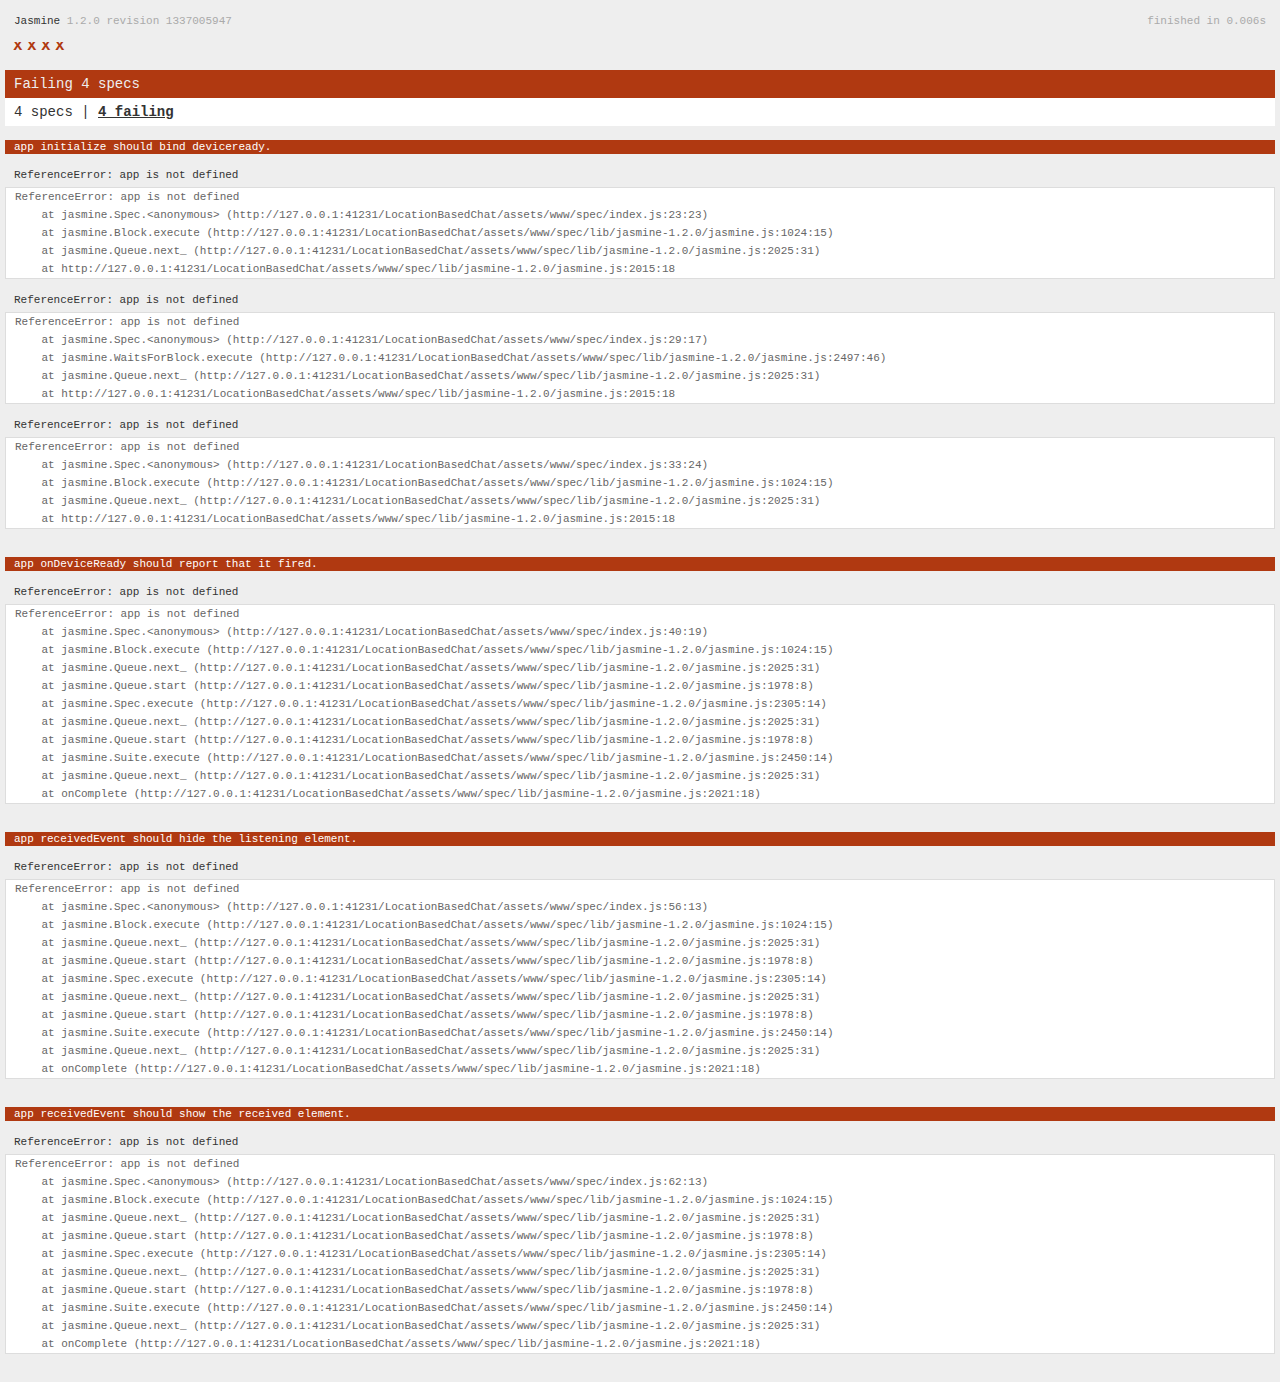
<file: LocationBasedChat/assets/www/spec.html>
<!DOCTYPE html>
<!--
    Licensed to the Apache Software Foundation (ASF) under one
    or more contributor license agreements.  See the NOTICE file
    distributed with this work for additional information
    regarding copyright ownership.  The ASF licenses this file
    to you under the Apache License, Version 2.0 (the
    "License"); you may not use this file except in compliance
    with the License.  You may obtain a copy of the License at

    http://www.apache.org/licenses/LICENSE-2.0

    Unless required by applicable law or agreed to in writing,
    software distributed under the License is distributed on an
    "AS IS" BASIS, WITHOUT WARRANTIES OR CONDITIONS OF ANY
     KIND, either express or implied.  See the License for the
    specific language governing permissions and limitations
    under the License.
-->
<html>
    <head>
        <title>Jasmine Spec Runner</title>

        <!-- jasmine source -->
        <link rel="shortcut icon" type="image/png" href="spec/lib/jasmine-1.2.0/jasmine_favicon.png">
        <link rel="stylesheet" type="text/css" href="spec/lib/jasmine-1.2.0/jasmine.css">
        <script type="text/javascript" src="spec/lib/jasmine-1.2.0/jasmine.js"></script>
        <script type="text/javascript" src="spec/lib/jasmine-1.2.0/jasmine-html.js"></script>

        <!-- include source files here... -->
        <script type="text/javascript" src="js/index.js"></script>

        <!-- include spec files here... -->
        <script type="text/javascript" src="spec/helper.js"></script>
        <script type="text/javascript" src="spec/index.js"></script>

        <script type="text/javascript">
            (function() {
                var jasmineEnv = jasmine.getEnv();
                jasmineEnv.updateInterval = 1000;

                var htmlReporter = new jasmine.HtmlReporter();

                jasmineEnv.addReporter(htmlReporter);

                jasmineEnv.specFilter = function(spec) {
                    return htmlReporter.specFilter(spec);
                };

                var currentWindowOnload = window.onload;

                window.onload = function() {
                    if (currentWindowOnload) {
                        currentWindowOnload();
                    }
                    execJasmine();
                };

                function execJasmine() {
                    jasmineEnv.execute();
                }
            })();
        </script>
    </head>
    <body>
        <div id="stage" style="display:none;"></div>
    </body>
</html>
</file>
<file: LocationBasedChat/assets/www/spec/lib/jasmine-1.2.0/jasmine.css>
body { background-color: #eeeeee; padding: 0; margin: 5px; overflow-y: scroll; }

#HTMLReporter { font-size: 11px; font-family: Monaco, "Lucida Console", monospace; line-height: 14px; color: #333333; }
#HTMLReporter a { text-decoration: none; }
#HTMLReporter a:hover { text-decoration: underline; }
#HTMLReporter p, #HTMLReporter h1, #HTMLReporter h2, #HTMLReporter h3, #HTMLReporter h4, #HTMLReporter h5, #HTMLReporter h6 { margin: 0; line-height: 14px; }
#HTMLReporter .banner, #HTMLReporter .symbolSummary, #HTMLReporter .summary, #HTMLReporter .resultMessage, #HTMLReporter .specDetail .description, #HTMLReporter .alert .bar, #HTMLReporter .stackTrace { padding-left: 9px; padding-right: 9px; }
#HTMLReporter #jasmine_content { position: fixed; right: 100%; }
#HTMLReporter .version { color: #aaaaaa; }
#HTMLReporter .banner { margin-top: 14px; }
#HTMLReporter .duration { color: #aaaaaa; float: right; }
#HTMLReporter .symbolSummary { overflow: hidden; *zoom: 1; margin: 14px 0; }
#HTMLReporter .symbolSummary li { display: block; float: left; height: 7px; width: 14px; margin-bottom: 7px; font-size: 16px; }
#HTMLReporter .symbolSummary li.passed { font-size: 14px; }
#HTMLReporter .symbolSummary li.passed:before { color: #5e7d00; content: "\02022"; }
#HTMLReporter .symbolSummary li.failed { line-height: 9px; }
#HTMLReporter .symbolSummary li.failed:before { color: #b03911; content: "x"; font-weight: bold; margin-left: -1px; }
#HTMLReporter .symbolSummary li.skipped { font-size: 14px; }
#HTMLReporter .symbolSummary li.skipped:before { color: #bababa; content: "\02022"; }
#HTMLReporter .symbolSummary li.pending { line-height: 11px; }
#HTMLReporter .symbolSummary li.pending:before { color: #aaaaaa; content: "-"; }
#HTMLReporter .bar { line-height: 28px; font-size: 14px; display: block; color: #eee; }
#HTMLReporter .runningAlert { background-color: #666666; }
#HTMLReporter .skippedAlert { background-color: #aaaaaa; }
#HTMLReporter .skippedAlert:first-child { background-color: #333333; }
#HTMLReporter .skippedAlert:hover { text-decoration: none; color: white; text-decoration: underline; }
#HTMLReporter .passingAlert { background-color: #a6b779; }
#HTMLReporter .passingAlert:first-child { background-color: #5e7d00; }
#HTMLReporter .failingAlert { background-color: #cf867e; }
#HTMLReporter .failingAlert:first-child { background-color: #b03911; }
#HTMLReporter .results { margin-top: 14px; }
#HTMLReporter #details { display: none; }
#HTMLReporter .resultsMenu, #HTMLReporter .resultsMenu a { background-color: #fff; color: #333333; }
#HTMLReporter.showDetails .summaryMenuItem { font-weight: normal; text-decoration: inherit; }
#HTMLReporter.showDetails .summaryMenuItem:hover { text-decoration: underline; }
#HTMLReporter.showDetails .detailsMenuItem { font-weight: bold; text-decoration: underline; }
#HTMLReporter.showDetails .summary { display: none; }
#HTMLReporter.showDetails #details { display: block; }
#HTMLReporter .summaryMenuItem { font-weight: bold; text-decoration: underline; }
#HTMLReporter .summary { margin-top: 14px; }
#HTMLReporter .summary .suite .suite, #HTMLReporter .summary .specSummary { margin-left: 14px; }
#HTMLReporter .summary .specSummary.passed a { color: #5e7d00; }
#HTMLReporter .summary .specSummary.failed a { color: #b03911; }
#HTMLReporter .description + .suite { margin-top: 0; }
#HTMLReporter .suite { margin-top: 14px; }
#HTMLReporter .suite a { color: #333333; }
#HTMLReporter #details .specDetail { margin-bottom: 28px; }
#HTMLReporter #details .specDetail .description { display: block; color: white; background-color: #b03911; }
#HTMLReporter .resultMessage { padding-top: 14px; color: #333333; }
#HTMLReporter .resultMessage span.result { display: block; }
#HTMLReporter .stackTrace { margin: 5px 0 0 0; max-height: 224px; overflow: auto; line-height: 18px; color: #666666; border: 1px solid #ddd; background: white; white-space: pre; }

#TrivialReporter { padding: 8px 13px; position: absolute; top: 0; bottom: 0; left: 0; right: 0; overflow-y: scroll; background-color: white; font-family: "Helvetica Neue Light", "Lucida Grande", "Calibri", "Arial", sans-serif; /*.resultMessage {*/ /*white-space: pre;*/ /*}*/ }
#TrivialReporter a:visited, #TrivialReporter a { color: #303; }
#TrivialReporter a:hover, #TrivialReporter a:active { color: blue; }
#TrivialReporter .run_spec { float: right; padding-right: 5px; font-size: .8em; text-decoration: none; }
#TrivialReporter .banner { color: #303; background-color: #fef; padding: 5px; }
#TrivialReporter .logo { float: left; font-size: 1.1em; padding-left: 5px; }
#TrivialReporter .logo .version { font-size: .6em; padding-left: 1em; }
#TrivialReporter .runner.running { background-color: yellow; }
#TrivialReporter .options { text-align: right; font-size: .8em; }
#TrivialReporter .suite { border: 1px outset gray; margin: 5px 0; padding-left: 1em; }
#TrivialReporter .suite .suite { margin: 5px; }
#TrivialReporter .suite.passed { background-color: #dfd; }
#TrivialReporter .suite.failed { background-color: #fdd; }
#TrivialReporter .spec { margin: 5px; padding-left: 1em; clear: both; }
#TrivialReporter .spec.failed, #TrivialReporter .spec.passed, #TrivialReporter .spec.skipped { padding-bottom: 5px; border: 1px solid gray; }
#TrivialReporter .spec.failed { background-color: #fbb; border-color: red; }
#TrivialReporter .spec.passed { background-color: #bfb; border-color: green; }
#TrivialReporter .spec.skipped { background-color: #bbb; }
#TrivialReporter .messages { border-left: 1px dashed gray; padding-left: 1em; padding-right: 1em; }
#TrivialReporter .passed { background-color: #cfc; display: none; }
#TrivialReporter .failed { background-color: #fbb; }
#TrivialReporter .skipped { color: #777; background-color: #eee; display: none; }
#TrivialReporter .resultMessage span.result { display: block; line-height: 2em; color: black; }
#TrivialReporter .resultMessage .mismatch { color: black; }
#TrivialReporter .stackTrace { white-space: pre; font-size: .8em; margin-left: 10px; max-height: 5em; overflow: auto; border: 1px inset red; padding: 1em; background: #eef; }
#TrivialReporter .finished-at { padding-left: 1em; font-size: .6em; }
#TrivialReporter.show-passed .passed, #TrivialReporter.show-skipped .skipped { display: block; }
#TrivialReporter #jasmine_content { position: fixed; right: 100%; }
#TrivialReporter .runner { border: 1px solid gray; display: block; margin: 5px 0; padding: 2px 0 2px 10px; }
</file>
